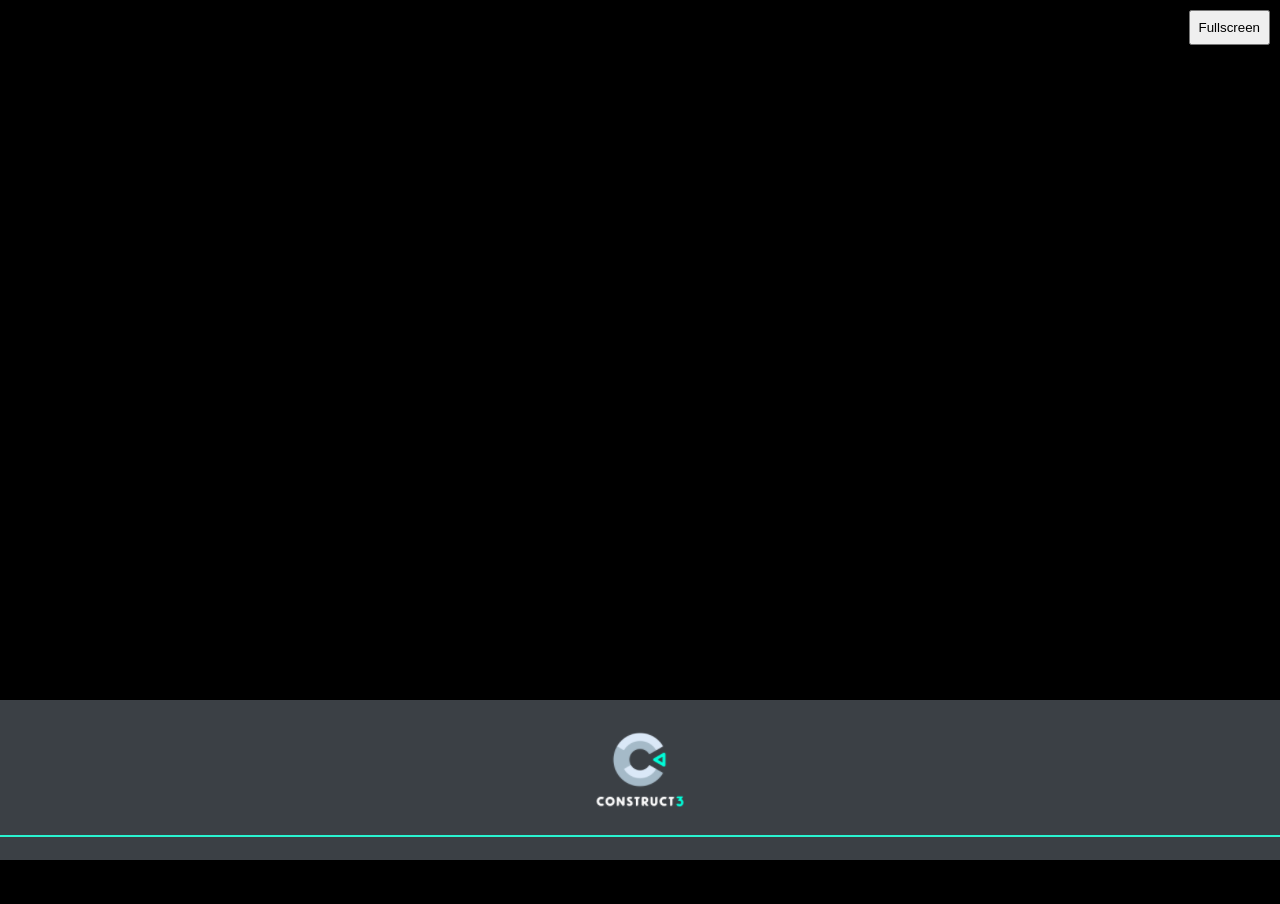
<file: player.html>
<!DOCTYPE html>
<html>
<head>
  <meta name="viewport" content="width=device-width, initial-scale=1.0">
</head>

<body style="margin:0; background:black;">

<!-- FULLSCREEN BUTTON -->
<button onclick="goFullscreen()" 
style="position:fixed; top:10px; right:10px; z-index:10; padding:8px;">
Fullscreen
</button>

<!-- VIDEO (auto fits above bells) -->
<div style="position:relative; width:100%; height:calc(100vh - 240px); background:black;">

<iframe 
  src="https://www.youtube.com/embed/kZQ7Whx9MKA?rel=0&playsinline=1&fs=0"
  style="
    position:absolute;
    top:0;
    left:0;
    width:100%;
    height:100%;
    border:0;
  "
  allow="accelerometer; autoplay; clipboard-write; encrypted-media; gyroscope; picture-in-picture"
>
</iframe>

</div>

<!-- BELLS (your Construct game) -->
<iframe 
  id="gameFrame"
  src="index.html"
  style="width:100%; height:240px; border:0;"
  tabindex="0">
</iframe>

<script>
function goFullscreen() {
  let elem = document.documentElement;
  if (elem.requestFullscreen) {
    elem.requestFullscreen();
  }
}

function focusGame() {
  const game = document.getElementById("gameFrame");
  game.focus();
}

// initial focus
window.onload = function() {
  focusGame();
};

// ANY click anywhere → refocus game
document.addEventListener("click", function() {
  setTimeout(focusGame, 50);
});

// ALSO catch key presses just in case
document.addEventListener("keydown", function() {
  focusGame();
});
</script>

</body>
</html>
</file>
